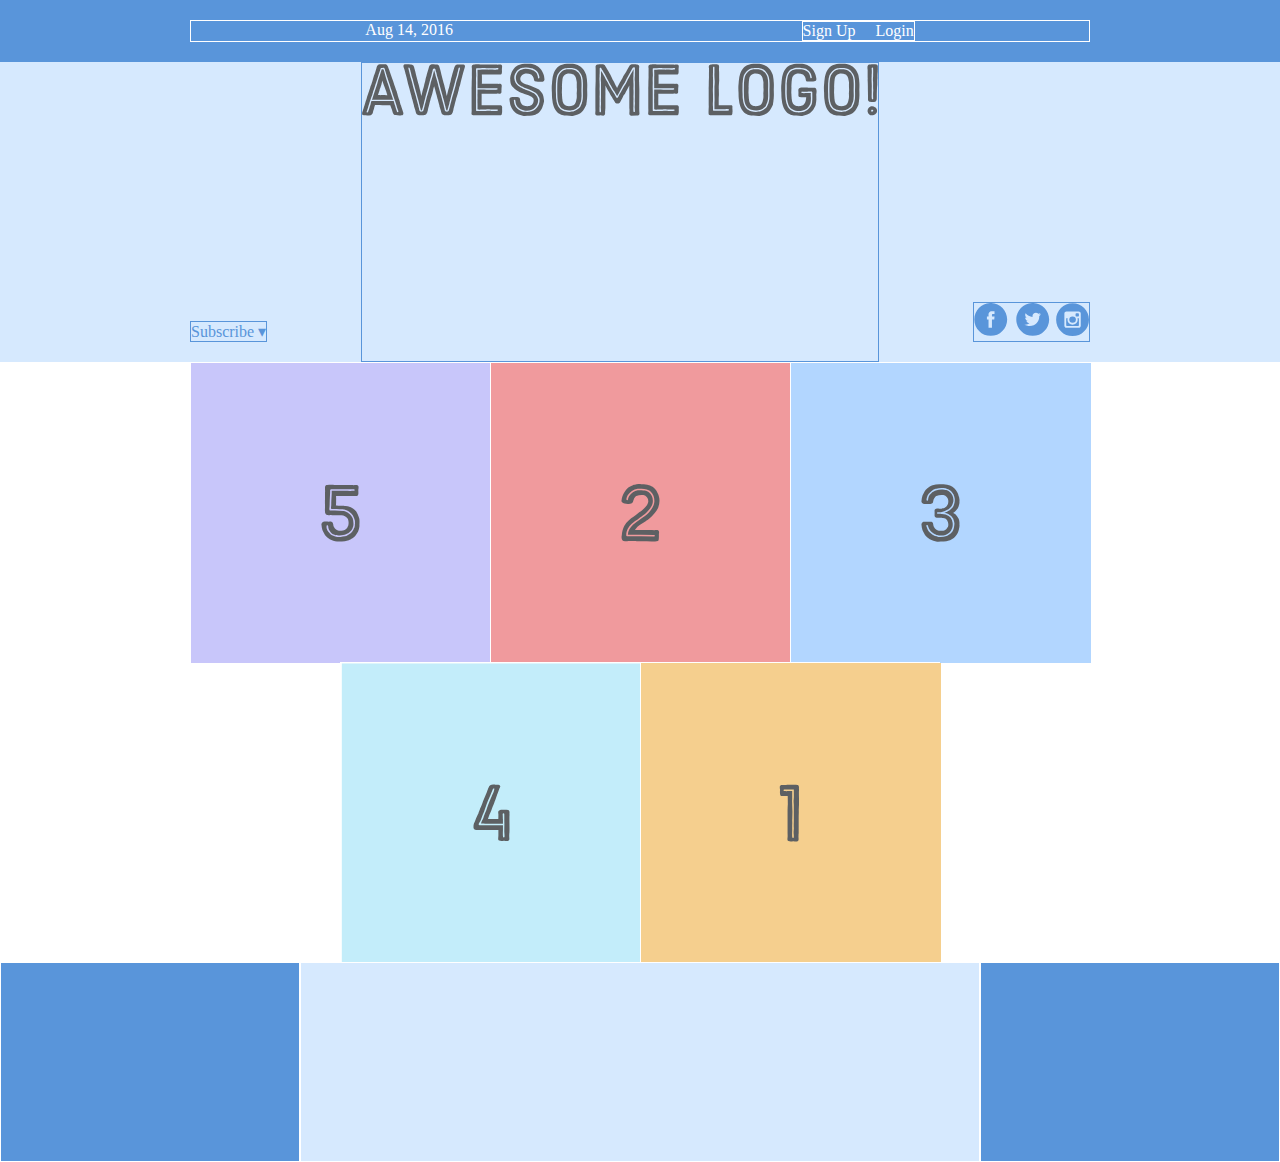
<file: index.html>
<!DOCTYPE html>
<html lang="en">
<head>
    <meta charset="UTF-8">
    <meta http-equiv="X-UA-Compatible" content="IE=edge">
    <meta name="viewport" content="width=device-width, initial-scale=1.0">
    <link rel="stylesheet" href="/estilos/style.css">
    <title>Document</title>
</head>
<body>
    <div class='menu-contenedor'>  <!-- menu contenedor para crear el encabezado de esta misma -->
        <div class='menu'><!-- menu contenedor -->
            <div class='fecha'>Aug 14, 2016</div>
            <div class='links'>
              <div class='registrar'>Sign Up</div>      
              <div class='ingresar'>Login</div>         
            </div>
          </div>
      </div>

      <div class='header-container'>
        <div class='header'>
          <div class='subscribe'>Subscribe &#9662;</div>
          <div class='logo'><img src='images/awesome-logo.svg'/></div>
          <div class='social'><img src='images/social-icons.svg'/></div>
        </div>
        
      </div>
      
      <div class='photo-grid-container'>
        <div class='photo-grid'>
          <div class='photo-grid-item first-item'>
            <img src='images/one.svg'/>
          </div>
          <div class='photo-grid-item'>
            <img src='images/two.svg'/>
          </div>
          <div class='photo-grid-item'>
            <img src='images/three.svg'/>
          </div>
          <div class='photo-grid-item'>
            <img src='images/four.svg'/>
          </div>
          <div class='photo-grid-item last-item'>
            <img src='images/five.svg'/>
          </div>

        </div>


      </div>
      <div class='footer'>
        <div class='footer-item footer-one'></div>
        <div class='footer-item footer-two'></div>
        <div class='footer-item footer-three'></div>
      </div>
</body>
</html>
</file>
<file: estilos/style.css>
* {
    margin: 0;
    padding: 0;
    box-sizing: border-box;
  }
  
  .menu-contenedor {
    color: #fff;
    background-color: #5995DA;  
    padding: 20px 0;
    display: flex;
    justify-content: center; 
  }
  
  .menu {
    border: 1px solid #fff;
    width: 900px;
    display: flex;
    justify-content: space-around;
  }

  .links {
    border: 1px solid #fff;  
    display: flex;
    justify-content: flex-end;
  }
  
  .ingresar{
    margin-left: 20px;
  }

  .header-container {
    color: #5995DA;
    background-color: #D6E9FE;
    display: flex;
    justify-content: center;
  }
  
  .header {
    width: 900px;
    height: 300px;
    display: flex;
    justify-content: space-between;
    align-items: stretch;  
  }

  .social,
.logo,
.subscribe {
  border: 1px solid #5995DA;
}

.photo-grid-container {
    display: flex;
    justify-content: center;
  }
  
  .photo-grid {
    width: 900px;
    display: flex;
    justify-content: center;
    flex-wrap: wrap;
    flex-direction: row;  
    align-items: center;
  }

  .first-item {
    order: 1;
  }
  
  .last-item {
    order: -1;
  }
  .photo-grid-item {
    border: 1px solid #fff;
    width: 300px;
    height: 300px;
  }

  .social,
.subscribe {
  align-self: flex-end;
  margin-bottom: 20px;
}
  
.footer {
    display: flex;
    justify-content: space-between;
  }
  
  .footer-item {
    border: 1px solid #fff;
    background-color: #D6E9FE;
    height: 200px;
    flex: 1;
  }

  .footer-one,
  .footer-three {
    background-color: #5995DA;
    flex: initial;
    width: 300px;
  }
</file>
